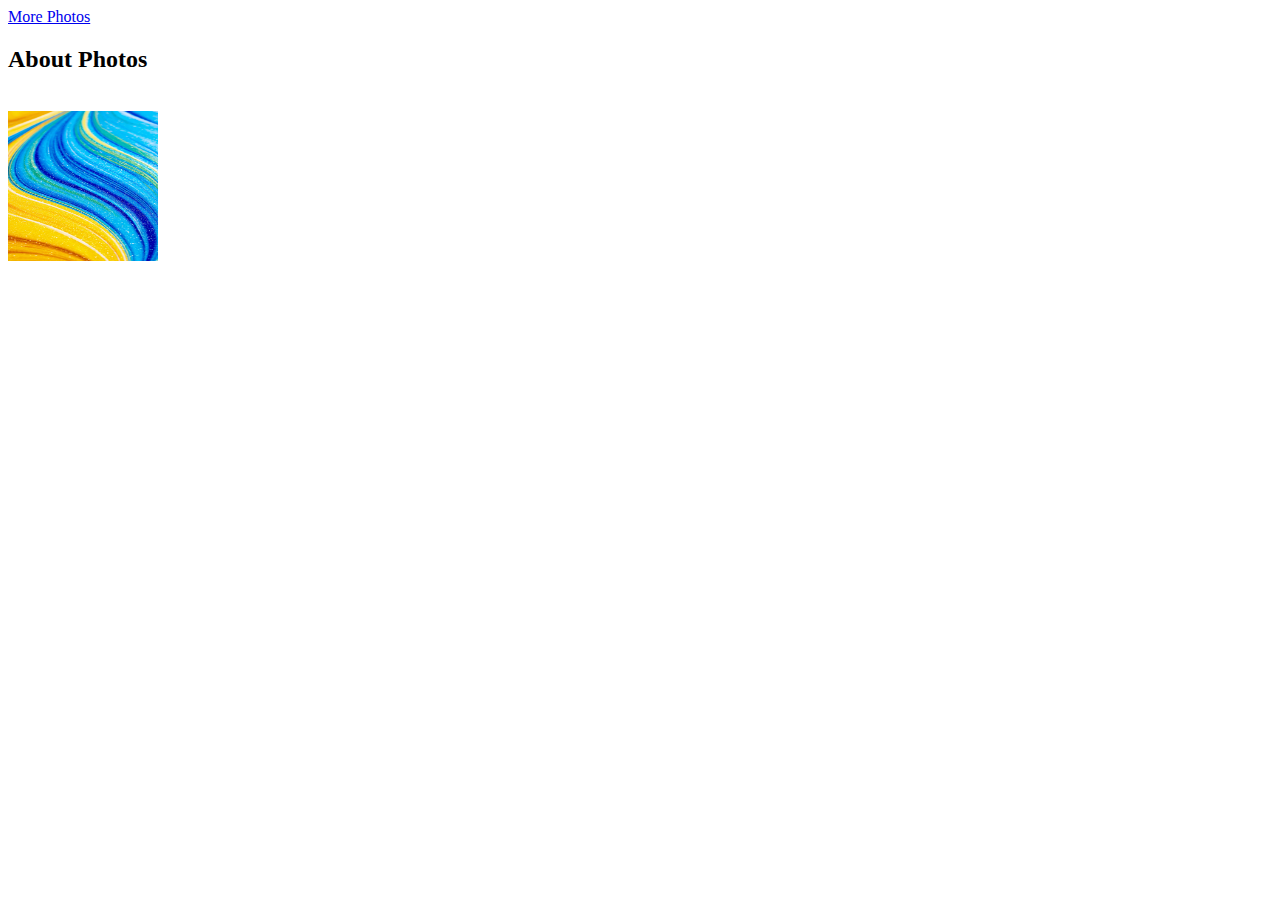
<file: index.html>
<!DOCTYPE html>
<html lang="en">
<head>
    <meta charset="UTF-8">
    <meta name="viewport" content="width=device-width, initial-scale=1.0">
    <title>Document</title>
</head>
<body>
    <a href="linked.html">More Photos</a>
    <h2>About Photos</h2>
    <br>
    <img src="/img 4/beautiful_images_chaos_60.jpeg" alt="chaos" height="150px" width="150px">
</body>
</html>
</file>
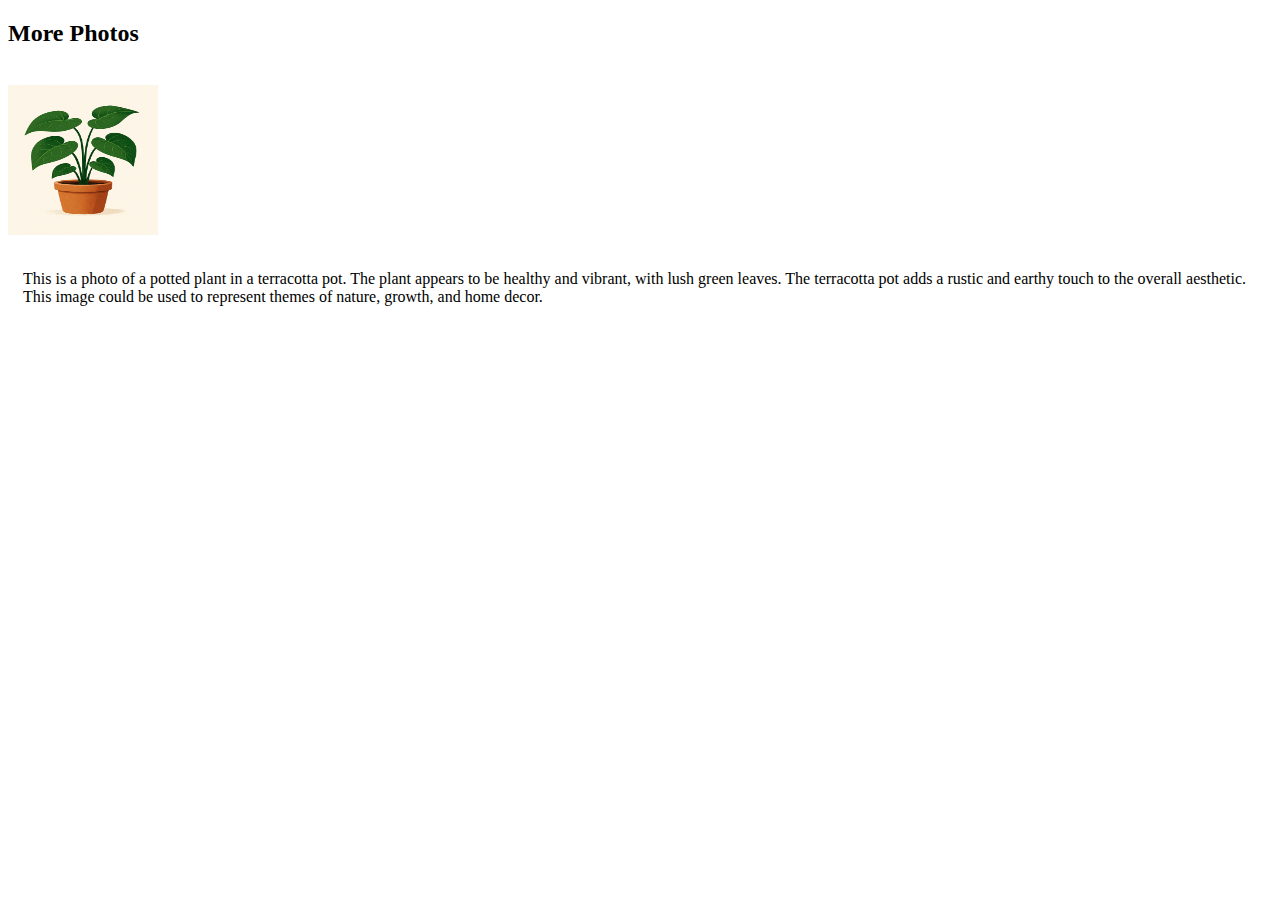
<file: linked.html>
<!DOCTYPE html>
<html lang="en">
<head>
    <meta charset="UTF-8">
    <meta name="viewport" content="width=device-width, initial-scale=1.0">
    <title>Document</title>
    <link rel="stylesheet" href="style.css">
</head>
<body>
    <a href="index.html"></a>
    <h2>More Photos</h2>
    <br>
    <img src="/img 4/Potted Plant in Terracotta Pot.png" alt="ai plant" height="150px" width="150px">
    <div>
        <p class="plant">
            This is a photo of a potted plant in a terracotta pot. The plant appears to be healthy and vibrant, with lush green leaves. The terracotta pot adds a rustic and earthy touch to the overall aesthetic. This image could be used to represent themes of nature, growth, and home decor.
        </p>
    </div>
    
</body>
</html>
</file>
<file: style.css>
.plant {
    border: 20px lightgreen;
    background-color: solid green;
    padding: 15px;
}
</file>
